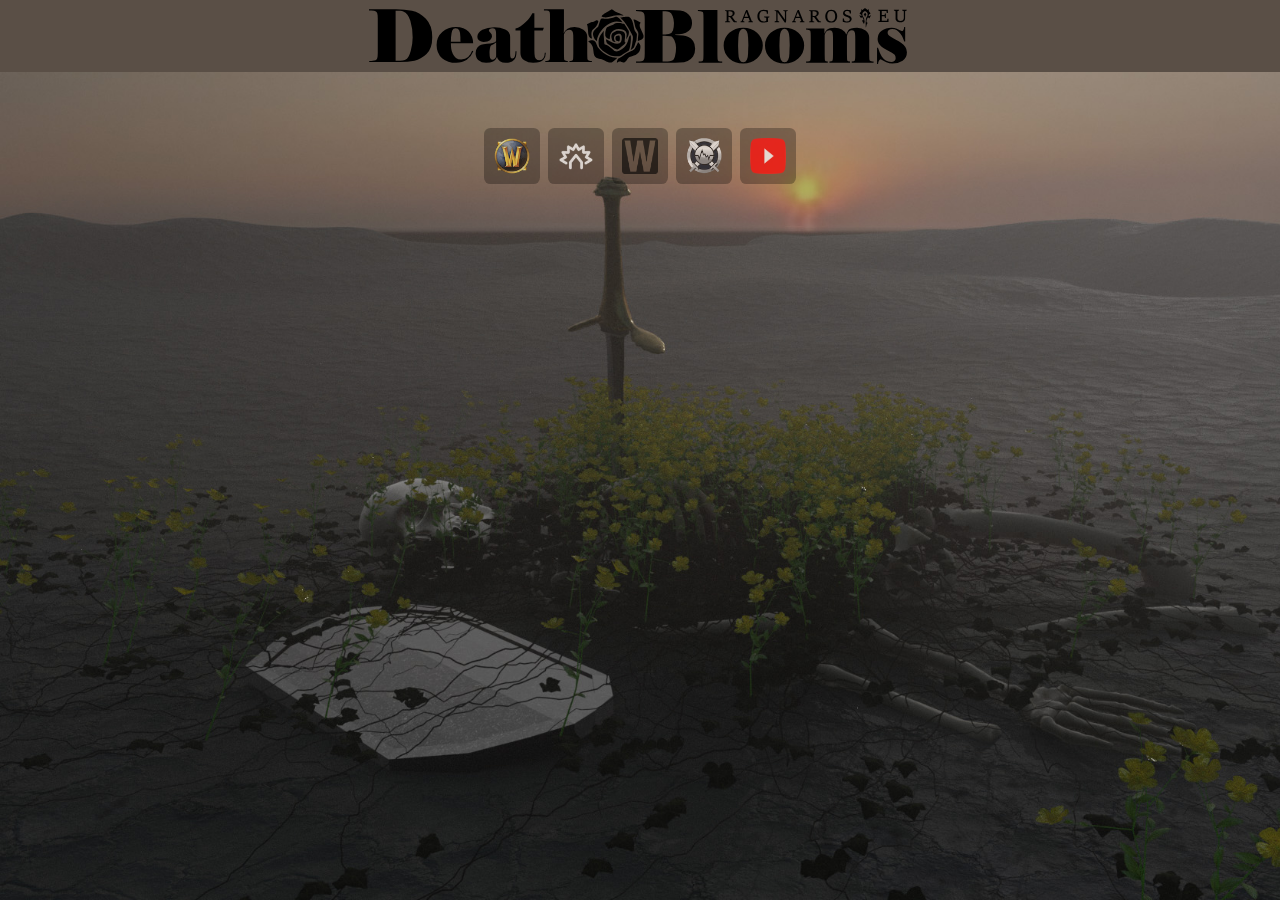
<file: index.html>
<!DOCTYPE html>
<html>

<head>
    <meta charset="utf-8" />
    <meta name="viewport" content="width=device-width, initial-scale=1.0, maximum-scale=1.0, user-scalable=no" />
    <meta http-equiv="X-UA-Compatible" content="IE=edge,chrome=1">
    <meta name="HandheldFriendly" content="true">
	<meta http-equiv="Cache-Control" content="no-cache, no-store, must-revalidate" />
	<meta http-equiv="Pragma" content="no-cache" />
	<meta http-equiv="Expires" content="0" />
    <title>Death Blooms</title>

    <base href="./" />
    <link rel="icon" type="image/png" href="favicon.ico">
    <link rel="apple-touch-icon" sizes="512x512" href="deathbloomsrose512.png" />

	<link rel="stylesheet" href="https://use.fontawesome.com/releases/v5.12.0/css/all.css">

    <link href="css/app.css" rel="stylesheet" />
</head>

<body>
    <style>
        .app_splash {
            background: rgb(0,0,0);
            background: linear-gradient(0deg, rgba(0,0,0,1) 0%, rgba(0,0,0,1) 33%, rgba(66,66,66,1) 100%);
            color: black;
        }

        .img_splash {
            display: block;
            margin: 12vh auto;
            width: 90vw;
        }
    </style>
    <header>
        <div class="logo">
			<label for="nav-toggle" class="nav-toggle-label">&#9776;</label>
			<input type="checkbox" id="nav-toggle" class="nav-toggle" @onchange="ToggleNavMenu">
		
		
			<a href="/">
				<img src="assets/DeathBloomsLogo2_paths.svg" alt="Death Blooms" />
			</a>
		</div>
    </header>
	<div class="content"> 
		<div class="socials">
			<a target="_blank" href="https://worldofwarcraft.com/en-gb/guild/eu/ragnaros/death-blooms">
				<img class="external-icon" title="View Armory Page" src="assets/wow_square_xl.png">
			</a>
			<a target="_blank" href="https://raider.io/guilds/eu/ragnaros/Death%20Blooms">
				<img class="external-icon" title="View Raider.IO Page" src="assets/raiderio_square_xl.png">
			</a>
			<a target="_blank" href="https://www.wowprogress.com/guild/eu/ragnaros/Death+Blooms">
				<img class="external-icon" title="View WoWProgress Page" src="assets/wowprogress.png">
			</a>
			<a target="_blank" href="https://www.warcraftlogs.com/guild/rankings/359884/latest/">
				<img class="external-icon" title="View Warcraft Logs Page" src="assets/warcraftlogs.png">
			</a>
			<a target="_blank" href="https://www.youtube.com/channel/UC61Ez0ENRIBOGW_wcJhpgkQ">
				<img class="external-icon" title="View YouTube Page" src="assets/youtube_social_icon_red.png">
			</a>
		</div>
	</div>
<!--
    <app class="app_splash">
        <div style="text-align:center;font-size:2em;padding-top:1em;">Loading...</div>
        <img class="img_splash" src="assets/DeathBloomsLogo2_paths.svg" alt="Death Blooms" />
    </app>
-->	
</body>
</html>
</file>
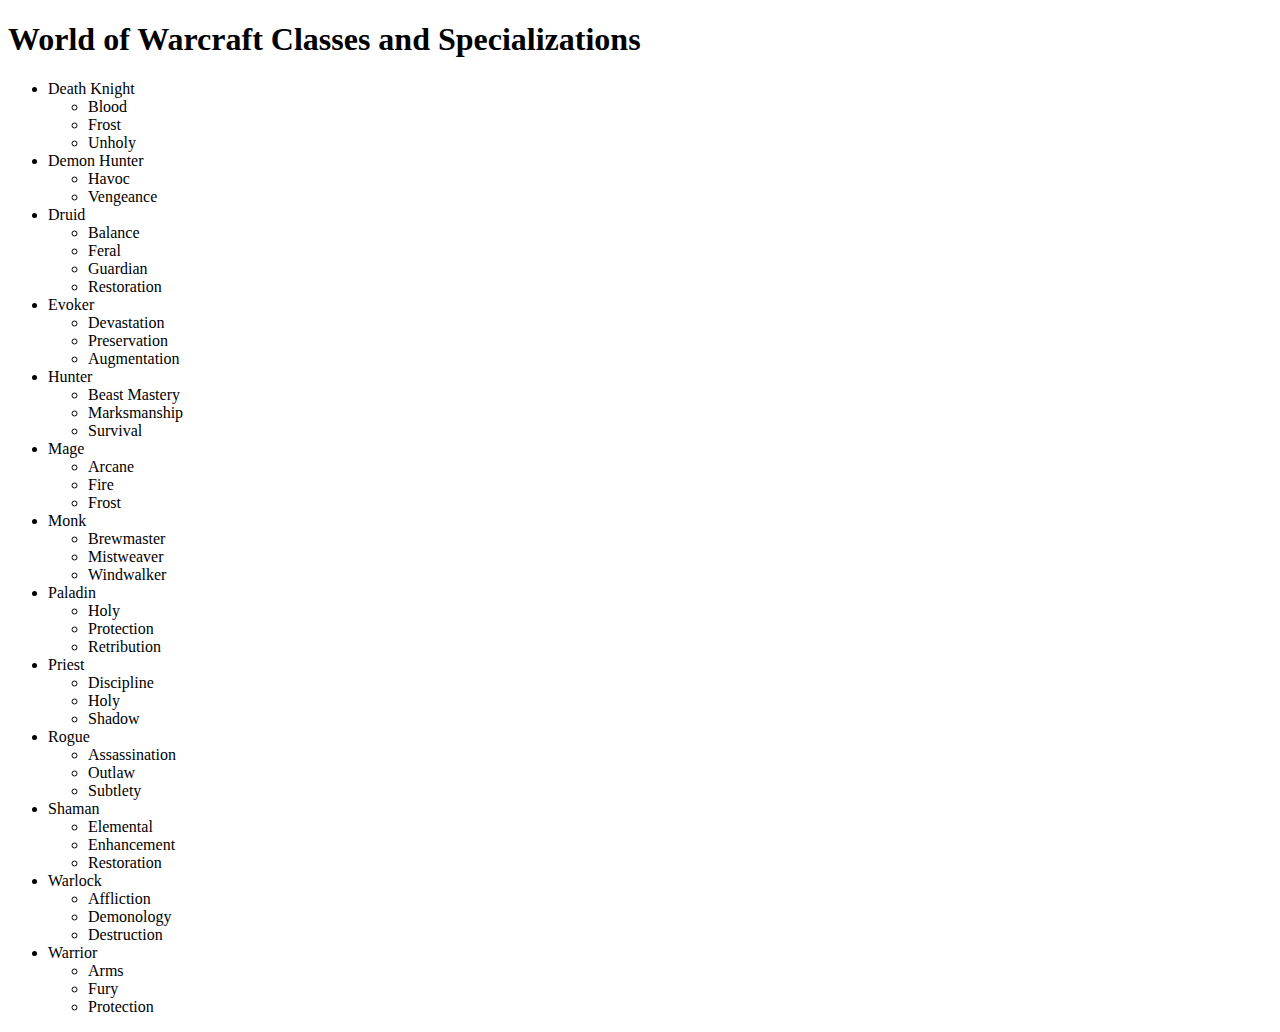
<file: statprio.html>
<!DOCTYPE html>
<html lang="en">
<head>
    <meta charset="UTF-8">
    <meta name="viewport" content="width=device-width, initial-scale=1.0">
    <title>World of Warcraft Classes and Specializations</title>
</head>
<body>
    <h1>World of Warcraft Classes and Specializations</h1>
    <ul>
        <li>Death Knight
            <ul>
                <li>Blood</li>
                <li>Frost</li>
                <li>Unholy</li>
            </ul>
        </li>
        <li>Demon Hunter
            <ul>
                <li>Havoc</li>
                <li>Vengeance</li>
            </ul>
        </li>
        <li>Druid
            <ul>
                <li>Balance</li>
                <li>Feral</li>
                <li>Guardian</li>
                <li>Restoration</li>
            </ul>
        </li>
        <li>Evoker
            <ul>
                <li>Devastation</li>
                <li>Preservation</li>
                <li>Augmentation</li>
            </ul>
        </li>
        <li>Hunter
            <ul>
                <li>Beast Mastery</li>
                <li>Marksmanship</li>
                <li>Survival</li>
            </ul>
        </li>
        <li>Mage
            <ul>
                <li>Arcane</li>
                <li>Fire</li>
                <li>Frost</li>
            </ul>
        </li>
        <li>Monk
            <ul>
                <li>Brewmaster</li>
                <li>Mistweaver</li>
                <li>Windwalker</li>
            </ul>
        </li>
        <li>Paladin
            <ul>
                <li>Holy</li>
                <li>Protection</li>
                <li>Retribution</li>
            </ul>
        </li>
        <li>Priest
            <ul>
                <li>Discipline</li>
                <li>Holy</li>
                <li>Shadow</li>
            </ul>
        </li>
        <li>Rogue
            <ul>
                <li>Assassination</li>
                <li>Outlaw</li>
                <li>Subtlety</li>
            </ul>
        </li>
        <li>Shaman
            <ul>
                <li>Elemental</li>
                <li>Enhancement</li>
                <li>Restoration</li>
            </ul>
        </li>
        <li>Warlock
            <ul>
                <li>Affliction</li>
                <li>Demonology</li>
                <li>Destruction</li>
            </ul>
        </li>
        <li>Warrior
            <ul>
                <li>Arms</li>
                <li>Fury</li>
                <li>Protection</li>
            </ul>
        </li>
    </ul>
</body>
</html>
</file>
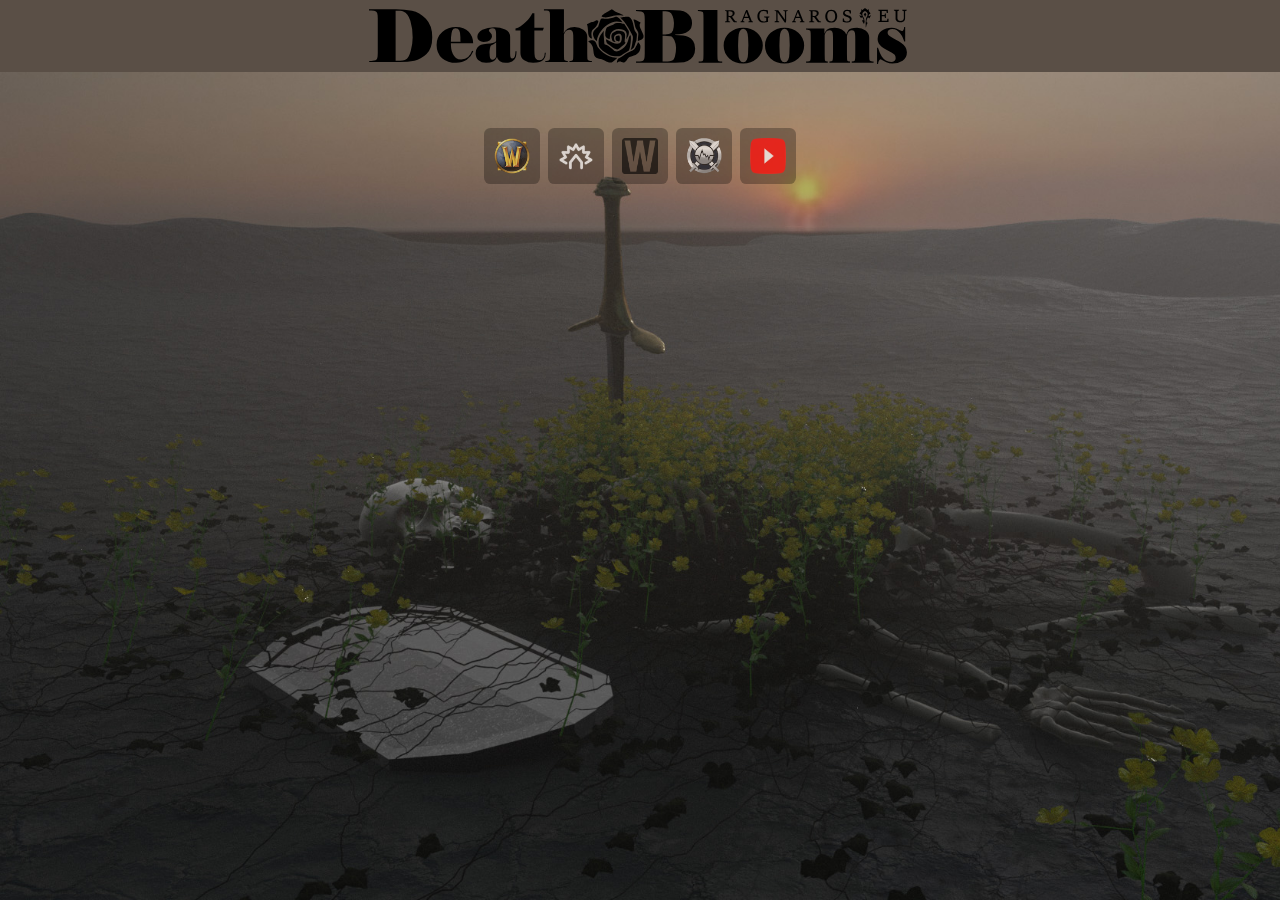
<file: x404.html>
﻿﻿
<!DOCTYPE html>
<html>
<head>
    <meta charset="utf-8">
    <title>Single Page Apps for GitHub Pages</title>
    <script type="text/javascript">
        let l = window.location;
        l.replace(l.origin);
    </script>
</head>
<body>
    omg
</body>
</html >
</file>
<file: css/app.css>
﻿html, body {
  height: 100%; }

*, *::before, *::after {
  box-sizing: border-box; }

img {
  display: block; }

html {
  font-size: 100%; }

body {
  margin: 0;
  padding: 0;
  font-family: 'Work Sans', sans-serif;
  font-weight: 400;
  display: flex;
  flex-direction: column; }

app {
  /*background-color: pink;*/
  background-color: black;
  color: white;
  display: flex;
  flex-direction: column;
  flex-grow: 1; }

header {
  position: fixed;
  width: 100vw;
  height: auto;
  display: flex;
  flex-direction: column;
  background: #5a4f46; }
  header .logo {
    display: flex;
    align-items: center;
    margin: 0 auto; }
    header .logo .nav-toggle {
      position: absolute;
      visibility: collapse; }
    header .logo .nav-toggle-label {
      font-size: 2em; }
    header .logo img {
      max-width: 100%;
      height: 8vh;
      padding: 0.5em; }
  header nav {
    /*background-color: rgba(255,79,70,0.1);*/
    padding: 2px;
    flex-grow: 1;
    display: flex;
    z-index: 100; }
    header nav ul {
      /*background-color: lightblue;*/
      margin: auto 0;
      padding: 0;
      display: flex;
      flex-direction: column;
      width: 100vw;
      list-style: none;
      text-transform: uppercase;
      font-size: 1.2em; }
      header nav ul li {
        /*background-color: lightgreen;*/
        white-space: nowrap;
        margin: 0;
        padding: 0.2em;
        border-radius: 0.4em;
        background-color: rgba(150, 150, 150, 0);
        transition: 0.4s ease background-color; }
        header nav ul li:hover {
          background-color: rgba(150, 150, 150, 0.6);
          text-decoration: underline; }
      header nav ul a {
        color: #000000;
        text-decoration: none;
        display: block; }
        header nav ul a:hover, header nav ul a:active, header nav ul a:visited {
          color: #000000; }
    header nav.collapse-menu {
      display: none; }

.content {
  background-image: url(../assets/DeathBloomsBackground1.jpg);
  background-repeat: no-repeat;
  background-size: cover;
  flex-grow: 1;
  margin-top: 8vh; }
  .content.shadowlands {
    background-image: url(../assets/shadowlands.jpg);
    /*        background-color: #aaaaaa;
        background-blend-mode: multiply;*/ }
  .content.raid {
    background-image: url(../assets/castlenathria.jpg); }

.socials {
  margin-top: 15em;
  display: flex; }
  .socials a {
    line-height: 0;
    display: block;
    margin-right: 0.5em; }
    .socials a:first-child {
      margin-left: auto; }
    .socials a:last-child {
      margin-right: auto; }
  .socials img {
    width: 3.5em;
    height: 3.5em;
    border-radius: 0.4em;
    padding: 0.6em;
    background-color: rgba(0, 0, 0, 0.4);
    opacity: 0.7;
    transition: 0.6s ease padding; }
    .socials img:hover {
      background-color: rgba(0, 0, 0, 0.2);
      padding: 0.3em;
      opacity: 1.0; }

.page {
  background: rgba(0, 0, 0, 0.5);
  color: white;
  text-align: justify;
  padding: 1px 4.775vW;
  margin: 0 auto; }
  .page a {
    color: #ffffff;
    text-decoration: underline;
    font-weight: 600; }
    .page a:hover {
      color: #ffffff;
      background-color: rgba(150, 150, 150, 0.6); }
    .page a:active {
      color: #ffffff; }
    .page a:visited {
      color: #ffffff; }

@media screen and (min-width: 800px) {
  header {
    height: 8vh;
    flex-direction: row; }
    header .logo {
      margin-left: auto; }
      header .logo .nav-toggle-label {
        display: none; }
    header nav {
      justify-content: center;
      flex-grow: 0;
      margin-right: auto; }
      header nav ul {
        width: auto;
        flex-direction: row; }
        header nav ul li:first-child {
          margin-left: auto; }
        header nav ul li:last-child {
          margin-right: auto; }
      header nav.collapse-menu {
        display: flex; }
  .content {
    animation: shrink-in-background 60s linear; }
  @keyframes shrink-in-background {
    from {
      background-size: 200%; }
    to {
      background-size: 100%; } }
  .socials {
    margin-top: 3.5em; }
  .page {
    width: 61.8vw;
    padding: 1px 7.725vw; } }

#blazor-error-ui {
  background: lightyellow;
  bottom: 0;
  box-shadow: 0 -1px 2px rgba(0, 0, 0, 0.2);
  display: none;
  left: 0;
  padding: 0.6rem 1.25rem 0.7rem 1.25rem;
  position: fixed;
  width: 100%;
  z-index: 1000; }
  #blazor-error-ui .dismiss {
    cursor: pointer;
    position: absolute;
    right: 0.75rem;
    top: 0.5rem; }
</file>
